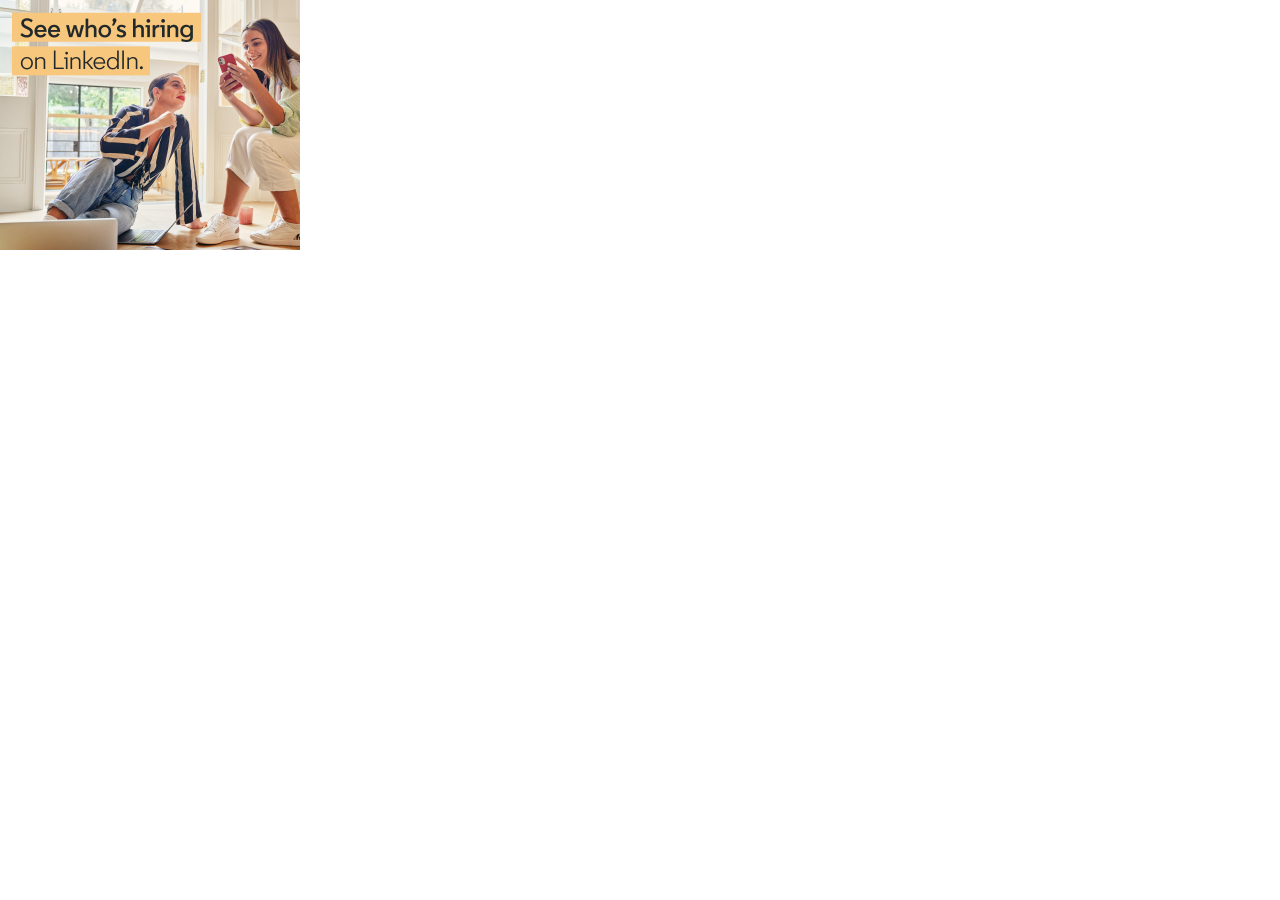
<file: assets/Generative AI_files/saved_resource(3).html>
<!DOCTYPE html>
<!-- saved from url=(0244)https://www.linkedin.com/tscp-serving/dtag?sz=300x250&ti=2&p=1&c=1&z=profile&pk=d_flagship3_profile_view_base_certifications_details&pz=BR&vmid=ACoAAC5ZsY0B8yQaYHG4GiDSONrGHInRFZzzFOw&lix=voyager.web.right-rail-ad-viewability-tracking%3Acontrol -->
<html><head><meta http-equiv="Content-Type" content="text/html; charset=UTF-8">
  <title>Image By Linkedin</title>
  <style type="text/css">
    html,body,img,div,a { margin: 0; padding: 0; border: 0; text-decoration: none; outline: 0; }
  </style>
</head>
<body style="margin:0; padding:0;">
<div>
  <a href="https://www.linkedin.com/jobs/?trk=li_FA_global_careers_jobsgtm_jsFA_v1&amp;mcid=6899045044465016833" target="_blank"><img src="./AAYABATPAAgAAQAAAAAAAKwYrfHUPkoBQGmwnaG71Ps_5Q.png" alt="Advertise on LinkedIn" border="0" style="width:300px;height:250px;"></a>
</div>



</body></html>
</file>
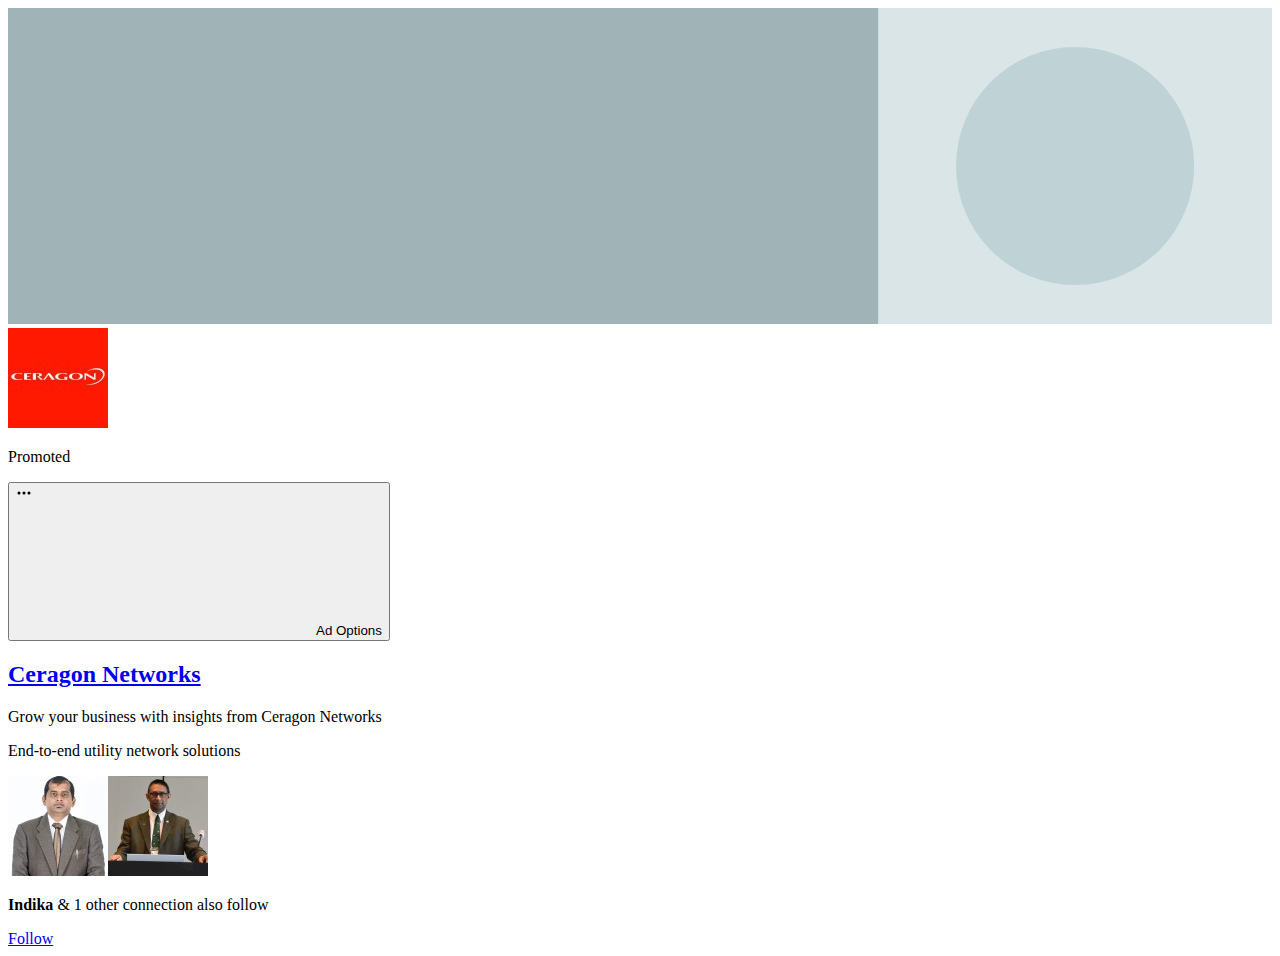
<file: assets/Generative AI_files/saved_resource.html>
<!DOCTYPE html>
<!-- saved from url=(0263)https://www.linkedin.com/tscp-serving/dtag?sz=300x250&ti=1&p=1&c=1&z=profile&pk=d_flagship3_profile_view_base_certifications_details&pz=BR&vmid=ACoAAC5ZsY0B8yQaYHG4GiDSONrGHInRFZzzFOw&_x=company%3D94618&lix=voyager.web.right-rail-ad-viewability-tracking%3Acontrol -->
<html lang="en"><head><meta http-equiv="Content-Type" content="text/html; charset=UTF-8">
        <title data-rh="true">LinkedIn Follow Company</title>
        
        
        <link data-rh="true" href="./2b9a9uaj3lib6opueq217p7u7" rel="stylesheet">
      </head>
      <body dir="ltr">
        <div data-ssr-props="{&quot;buttonLabel&quot;:&quot;Follow&quot;,&quot;connectionsFollowCompanyDownstreamData&quot;:{&quot;memberDownstreamData&quot;:[{&quot;isMemberOptedOut&quot;:false,&quot;memberFirstName&quot;:&quot;Indika&quot;,&quot;memberPhoto&quot;:{},&quot;memberLastName&quot;:&quot;pradeep&quot;},{&quot;isMemberOptedOut&quot;:false,&quot;memberFirstName&quot;:&quot;Amal&quot;,&quot;memberPhoto&quot;:{},&quot;memberLastName&quot;:&quot;Punchihewa&quot;}],&quot;totalFollowerCountFromFirstLevelConnections&quot;:2},&quot;companyLogoClickTrackingCode&quot;:&quot;[base64]&quot;,&quot;companyLogoUri&quot;:&quot;https://media.licdn.com/dms/image/v2/D4D0BAQFsXzKp0KIm6Q/company-logo_100_100/company-logo_100_100/0/1686222825826/ceragon_networks_logo?e=1751500800&amp;v=beta&amp;t=FsgUM3xKTA6NO1X0Q3v-4d_CD1Mc6zpLUehR-6HPkVc&quot;,&quot;socialProofText&quot;:&quot;&lt;b&gt;Indika&lt;/b&gt; &amp; 1 other connection also follow&quot;,&quot;usePaletteLongCtaVariant&quot;:true,&quot;memberName&quot;:&quot;Thisara&quot;,&quot;translatedAdOptions&quot;:&quot;Ad Options&quot;,&quot;memberFollowCompanyCountData&quot;:null,&quot;companyName&quot;:&quot;Ceragon Networks&quot;,&quot;followButtonClickTrackingCode&quot;:&quot;[base64]&quot;,&quot;memberPictureUrl&quot;:&quot;https://media.licdn.com/dms/image/v2/D5603AQHDfRxTsz6L_Q/profile-displayphoto-shrink_100_100/profile-displayphoto-shrink_100_100/0/1710397591349?e=1751500800&amp;v=beta&amp;t=HRsGOjEOnn_rBCTFwl0vnlQ_f5Y4n87R0dXTEJ0LBNw&quot;,&quot;thirdPartyImpressionUrls&quot;:[],&quot;companyMetadata&quot;:&quot;Telecommunications&quot;,&quot;impressionTrackingCode&quot;:&quot;[base64]&quot;,&quot;account&quot;:&quot;urn:li:sponsoredAccount:507463109&quot;,&quot;companyLogoClickUrl&quot;:&quot;https://www.linkedin.com/li/tscp/sct?destinationUrl=http%3A%2F%2Fwww.linkedin.com%2Fcompany%2F14470&amp;trackingEvent=%5B%7B%22eventInfo%22%3A%7B%22appId%22%3A%22com.linkedin.ads.rendering.d_web%22%2C%22eventName%22%3A%22SponsoredRightRailContentActionEvent%22%2C%22topicName%22%3A%22SponsoredRightRailContentActionEvent%22%7D%2C%22eventBody%22%3A%7B%22sponsoredEventHeader%22%3A%7B%22encryptedTrackingData%22%3A%[base64]%22%7D%2C%22header%22%3A%7B%22pageInstance%22%3A%7B%22pageUrn%22%3A%22urn%3Ali%3Apage%3Ad_flagship3_profile_view_base_certifications_details%22%2C%22trackingId%22%3A%22b57fca3e-938a-4dbe-a61a-b4b4994ee9b4%22%7D%2C%22time%22%3A1746097558432%2C%22version%22%3A%220.0.0%22%7D%2C%22requestHeader%22%3A%7B%22pageKey%22%3A%22d_flagship3_profile_view_base_certifications_details%22%2C%22interfaceLocale%22%3A%22en-US%22%7D%7D%7D%5D&amp;csrfToken=ajax%3A7209855928431268654&quot;,&quot;creative&quot;:&quot;urn:li:sponsoredCreative:494447506&quot;,&quot;pageKey&quot;:&quot;d_flagship3_profile_view_base_certifications_details&quot;,&quot;contentType&quot;:&quot;SAS_DYNAMIC_AD_FOLLOW_COMPANY&quot;,&quot;headline&quot;:&quot;Grow your business with insights from &lt;span class=\&quot;company-name\&quot;&gt;Ceragon Networks&lt;/span&gt;&quot;,&quot;matchedAt&quot;:1746097558,&quot;bannerImgUrl&quot;:&quot;https://media.licdn.com/dms/image/v2/D4D1BAQGN7Nzo_1LjLg/company-background_400/company-background_400/0/1707828970924/ceragon_networks_cover?e=1746705600&amp;v=beta&amp;t=OCU3Fd1waxMvruB_m_oaZGTvawURzclW90t5SMDDh3Y&quot;,&quot;sponsoredContentTrackingUrl&quot;:&quot;https://www.linkedin.com/li/tscp/sct&quot;,&quot;buttonClickUrl&quot;:&quot;https://www.linkedin.com/li/tscp/sct?destinationUrl=http%3A%2F%2Fwww.linkedin.com%2Fcompany%2F14470%3FisFollowingPage%3Dtrue&amp;trackingEvent=%5B%7B%22eventInfo%22%3A%7B%22appId%22%3A%22com.linkedin.ads.rendering.d_web%22%2C%22eventName%22%3A%22SponsoredRightRailContentActionEvent%22%2C%22topicName%22%3A%22SponsoredRightRailContentActionEvent%22%7D%2C%22eventBody%22%3A%7B%22sponsoredEventHeader%22%3A%7B%22encryptedTrackingData%22%3A%[base64]%22%7D%2C%22header%22%3A%7B%22pageInstance%22%3A%7B%22pageUrn%22%3A%22urn%3Ali%3Apage%3Ad_flagship3_profile_view_base_certifications_details%22%2C%22trackingId%22%3A%226a650159-9517-49c9-a417-63c779aef943%22%7D%2C%22time%22%3A1746097558432%2C%22version%22%3A%220.0.0%22%7D%2C%22requestHeader%22%3A%7B%22pageKey%22%3A%22d_flagship3_profile_view_base_certifications_details%22%2C%22interfaceLocale%22%3A%22en-US%22%7D%7D%7D%5D&amp;csrfToken=ajax%3A7209855928431268654&quot;,&quot;darkMode&quot;:false,&quot;locale&quot;:&quot;en&quot;,&quot;translatedPromoted&quot;:&quot;Promoted&quot;,&quot;staticJSs&quot;:[{&quot;priority&quot;:&quot;defer&quot;,&quot;url&quot;:&quot;https://static.licdn.com/aero-v1/sc/h/62e9pbfte65841lar1fr4jdwa&quot;}],&quot;description&quot;:&quot;End-to-end utility network solutions&quot;,&quot;staticCSSs&quot;:[&quot;https://static.licdn.com/aero-v1/sc/h/2b9a9uaj3lib6opueq217p7u7&quot;]}" id="react-root"><main class="bg-color-canvas-tint relative flex h-[250px] w-[300px] flex-col light" data-testid="follow-company-container" id="ads-container"><header class="h-[79px]"><div class="h-[51px] overflow-hidden"><svg aria-hidden="true" data-supported-dps="2048x512" id="publication-default-mixed" role="none" viewBox="0 0 552 138" xmlns="http://www.w3.org/2000/svg" data-testid="follow-company-container__default-background"><svg display="none"><path d="M0 0h552v138H0z" fill="#3c4345"></path><circle cx="466" cy="69" fill="#5b696b" opacity=".5" r="52"></circle><path d="M0 0h380v138H0z" fill="#5b696b"></path></svg><svg display="block"><path d="M0 0h552v138H0z" fill="#d9e5e7"></path><circle cx="466" cy="69" fill="#bfd3d6" r="52"></circle><path d="M0 0h380v138H0z" fill="#a0b4b7"></path></svg></svg></div><a class="absolute start-2 top-1 flex size-[70px] rounded-[4px] bg-white shadow-md" data-testid="follow-company-container__company-image" data-tracking="[base64]" href="https://www.linkedin.com/li/tscp/sct?destinationUrl=http%3A%2F%2Fwww.linkedin.com%2Fcompany%2F14470&amp;trackingEvent=%5B%7B%22eventInfo%22%3A%7B%22appId%22%3A%22com.linkedin.ads.rendering.d_web%22%2C%22eventName%22%3A%22SponsoredRightRailContentActionEvent%22%2C%22topicName%22%3A%22SponsoredRightRailContentActionEvent%22%7D%2C%22eventBody%22%3A%7B%22sponsoredEventHeader%22%3A%7B%22encryptedTrackingData%22%3A%[base64]%22%7D%2C%22header%22%3A%7B%22pageInstance%22%3A%7B%22pageUrn%22%3A%22urn%3Ali%3Apage%3Ad_flagship3_profile_view_base_certifications_details%22%2C%22trackingId%22%3A%22b57fca3e-938a-4dbe-a61a-b4b4994ee9b4%22%7D%2C%22time%22%3A1746097558432%2C%22version%22%3A%220.0.0%22%7D%2C%22requestHeader%22%3A%7B%22pageKey%22%3A%22d_flagship3_profile_view_base_certifications_details%22%2C%22interfaceLocale%22%3A%22en-US%22%7D%7D%7D%5D&amp;csrfToken=ajax%3A7209855928431268654" rel="noreferrer" target="_blank" title="Ceragon Networks"><img alt="Ceragon Networks" class="border-color-transparent border-2 border-solid" src="./ceragon_networks_logo"></a><div class="bg-color-surface-tint flex items-center justify-center rounded-[8px] p-0.5 absolute end-1 top-1" data-testid="promoted-badge"><p class="text-color-icon me-0.5 text-xs font-semibold">Promoted</p><button data-testid="promoted-badge__button"><svg aria-hidden="true" xmlns="http://www.w3.org/2000/svg" class="icon-sm fill-color-icon"><g><g><path d="M3,9.5A1.5,1.5,0,1,1,4.5,8,1.5,1.5,0,0,1,3,9.5ZM11.5,8A1.5,1.5,0,1,0,13,6.5,1.5,1.5,0,0,0,11.5,8Zm-5,0A1.5,1.5,0,1,0,8,6.5,1.5,1.5,0,0,0,6.5,8Z"></path></g></g></svg><span class="sr-only" data-testid="promoted-badge__translated-ad-options">Ad Options</span></button></div></header><div class="text-color-text flex h-full flex-1 flex-col gap-px px-2 pb-2"><a class="flex flex-1 items-center" data-testid="follow-company-container__company-name" data-tracking="[base64]" href="https://www.linkedin.com/li/tscp/sct?destinationUrl=http%3A%2F%2Fwww.linkedin.com%2Fcompany%2F14470&amp;trackingEvent=%5B%7B%22eventInfo%22%3A%7B%22appId%22%3A%22com.linkedin.ads.rendering.d_web%22%2C%22eventName%22%3A%22SponsoredRightRailContentActionEvent%22%2C%22topicName%22%3A%22SponsoredRightRailContentActionEvent%22%7D%2C%22eventBody%22%3A%7B%22sponsoredEventHeader%22%3A%7B%22encryptedTrackingData%22%3A%[base64]%22%7D%2C%22header%22%3A%7B%22pageInstance%22%3A%7B%22pageUrn%22%3A%22urn%3Ali%3Apage%3Ad_flagship3_profile_view_base_certifications_details%22%2C%22trackingId%22%3A%22b57fca3e-938a-4dbe-a61a-b4b4994ee9b4%22%7D%2C%22time%22%3A1746097558432%2C%22version%22%3A%220.0.0%22%7D%2C%22requestHeader%22%3A%7B%22pageKey%22%3A%22d_flagship3_profile_view_base_certifications_details%22%2C%22interfaceLocale%22%3A%22en-US%22%7D%7D%7D%5D&amp;csrfToken=ajax%3A7209855928431268654" rel="noreferrer" target="_blank" title="Ceragon Networks"><h2 class="line-clamp-1 text-sm font-semibold">Ceragon Networks</h2></a><div class="flex flex-1 flex-col justify-center"><p class="line-clamp-2 text-sm leading-[16px]" data-testid="follow-company-container__headline">Grow your business with insights from <span class="company-name">Ceragon Networks</span></p></div><div class="flex flex-1 flex-col justify-center"><p class="line-clamp-2 text-xs leading-[16px]" data-testid="follow-company-container__description">End-to-end utility network solutions</p></div><div class="flex items-center gap-1 flex-1"><div class="flex shrink-0"><img alt="Indika" class="border-1 ms-[-10px] size-3 rounded-full border-solid border-white first:ms-0" data-testid="social-proof-portrait" src="./1632972659199"><img alt="Amal" class="border-1 ms-[-10px] size-3 rounded-full border-solid border-white first:ms-0" data-testid="social-proof-portrait" src="./1742334751396"></div><p class="text-black-a60 dark:text-white-a60 leading-regular line-clamp-2 text-xs" data-testid="social-proof-message"><b>Indika</b> &amp; 1 other connection also follow</p></div><a class="btn-sm btn-secondary-emphasis mt-1 h-[32px]" data-testid="follow-company-container__button" data-tracking="[base64]" href="https://www.linkedin.com/li/tscp/sct?destinationUrl=http%3A%2F%2Fwww.linkedin.com%2Fcompany%2F14470%3FisFollowingPage%3Dtrue&amp;trackingEvent=%5B%7B%22eventInfo%22%3A%7B%22appId%22%3A%22com.linkedin.ads.rendering.d_web%22%2C%22eventName%22%3A%22SponsoredRightRailContentActionEvent%22%2C%22topicName%22%3A%22SponsoredRightRailContentActionEvent%22%7D%2C%22eventBody%22%3A%7B%22sponsoredEventHeader%22%3A%7B%22encryptedTrackingData%22%3A%[base64]%22%7D%2C%22header%22%3A%7B%22pageInstance%22%3A%7B%22pageUrn%22%3A%22urn%3Ali%3Apage%3Ad_flagship3_profile_view_base_certifications_details%22%2C%22trackingId%22%3A%226a650159-9517-49c9-a417-63c779aef943%22%7D%2C%22time%22%3A1746097558432%2C%22version%22%3A%220.0.0%22%7D%2C%22requestHeader%22%3A%7B%22pageKey%22%3A%22d_flagship3_profile_view_base_certifications_details%22%2C%22interfaceLocale%22%3A%22en-US%22%7D%7D%7D%5D&amp;csrfToken=ajax%3A7209855928431268654" rel="noreferrer" target="_blank" title="Follow">Follow</a></div></main></div>
        <script data-rh="true" defer="true" src="./62e9pbfte65841lar1fr4jdwa" type="text/javascript"></script>
      
    
  
</body></html>
</file>
